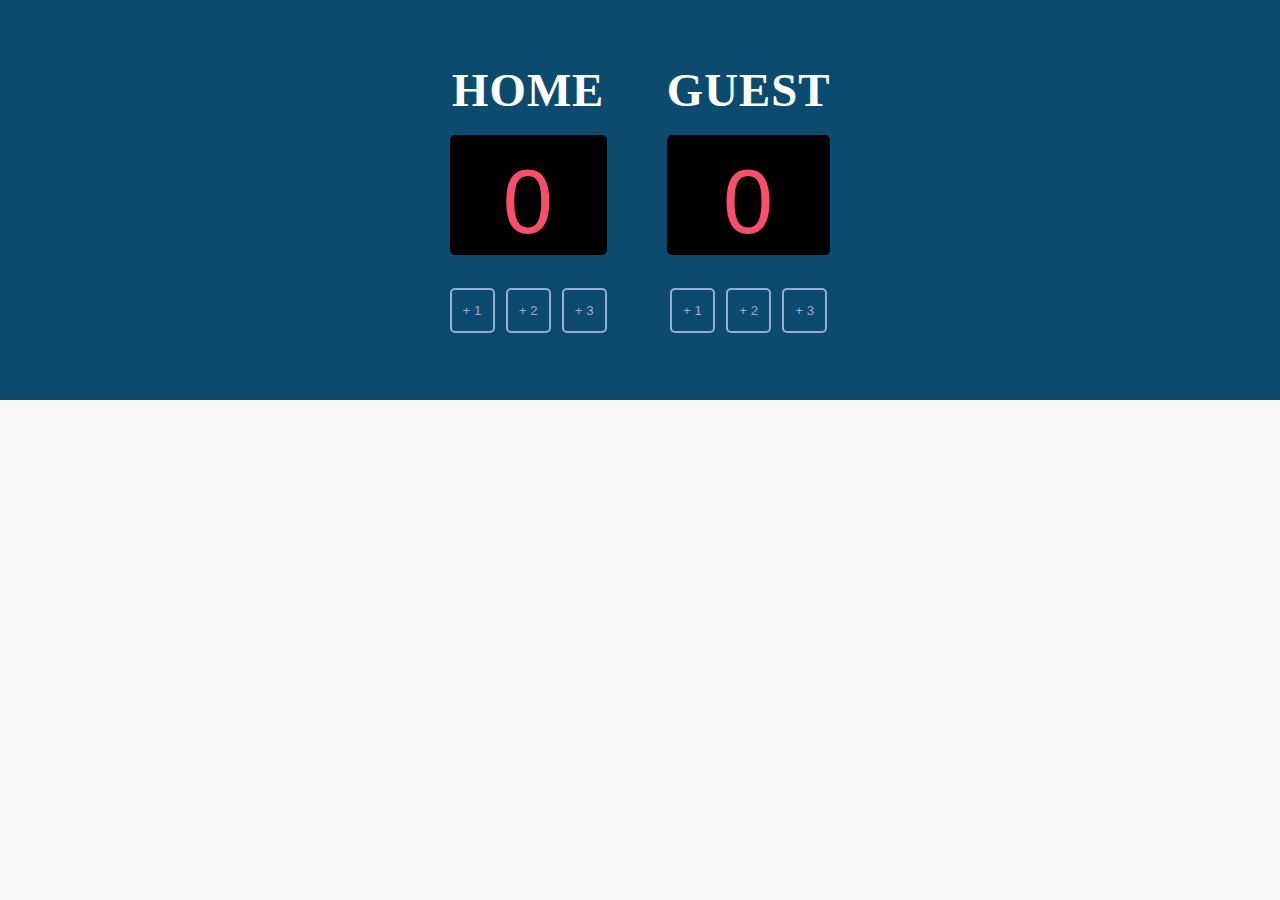
<file: index.html>
<!DOCTYPE html>
<html>
    <head>
        <title>Basketball scoreboard - Solo project №1</title>
        <link rel="stylesheet" href="style.css">
        <link href="https://fonts.cdnfonts.com/css/cursed-timer-ulil" rel="stylesheet">
        <style>
            @import url('https://fonts.cdnfonts.com/css/cursed-timer-ulil');
        </style>
    </head>
    <body>
        <div class="container">
            <div class="home_container">
                <h3>HOME</h3>
                    <div class="score_home">
                        <h2 id="home-score">0</h2>
                    </div>
                    <div class="buttons_1">
                        <button id="home-score-btn-1" onclick="increaseHomeScoreOne()">+ 1</button>
                        <button id="home-score-btn-2" onclick="increaseHomeScoreTwo()">+ 2</button>
                        <button id="home-score-btn-3" onclick="increaseHomeScoreThree()">+ 3</button>
                    </div>
            </div>
            <div class="guest_container">
                <h3>GUEST</h3>
                    <div class="score_guest">
                        <h2 id="guest-score">0</h2>
                    </div>
                    <div class="buttons_2">
                        <button id="guest-score-btn-1" onclick="increaseGuestScoreOne()">+ 1</button>
                        <button id="guest-score-btn-2" onclick="increaseGuestScoreTwo()">+ 2</button>
                        <button id="guest-score-btn-3" onclick="increaseGuestScoreThree()">+ 3</button>
                    </div>
            </div>
        </div>
        <script src="project2.js"></script>
    </body>
</html>
</file>
<file: style.css>
*, *:after, *:before {
    box-sizing: border-box;
    padding: 0;
    margin: 0;
    transition: .5s ease-in-out; 
    }
    ul {
    list-style: none;
    }
    a {
    text-decoration: none;
    outline: none;
    }
    img {
    display: block;
    width: 100%;
    }
    h1, h2, h3, h4, h5, h6 {
    font-family: 'Playfair Display';
    font-weight: normal;
    letter-spacing: 1px;
    }
    body {
    font-family: 'Open Sans', arial, sans-serif;
    font-size: 14px;
    line-height: 1;
    color: #373737;
    background: #f7f7f7;
    }
    
    header:after, .container:after, footer:after, .widget-posts-list li:after, #subscribe:after {
    content: "";
    display: table;
    clear: both;
    } 


body {
    font-family: Verdana, sans-serif;
    font-weight: bold;
    font-size: 40px;
    margin: 0;
    text-align: center;
}

.container {
    display: flex;
    justify-content: center;
    align-items: center;
    background: #0C4A6E;
    height: 400px;
}

.guest_container,
.home_container {
    margin: 30px
}


.score_home,
.score_guest {
    
    width: 155px;
    height: 120px;
    background-color: rgb(0, 0, 0);
    text-align: center;
    line-height: 135px;
    margin: 0;
    margin-bottom: 26px;
    width: auto;
    border-radius: 5px;
}


button {
    font-family: 'Cursed Timer ULiL', sans-serif;
    display: inline-block;
    align-items: center;
    text-align: center;
    justify-content: center;
    width: 45px;
    height: 45px;
    line-height: 28px; 
    color: #9AABD8;
    background-color: #0C4A6E;
    flex-wrap: nowrap;
    border: 2px solid #9AABD8;
    border-radius: 5px;
}

h2 {
    font-family: 'Cursed Timer ULiL', sans-serif;
    color: #F94F6D;
    text-align: center; 
    font-size: 90px;
    margin: 0;
}


h3 {
    margin-bottom: 21px;
    color: white;
    font-weight: bold;
}
</file>
